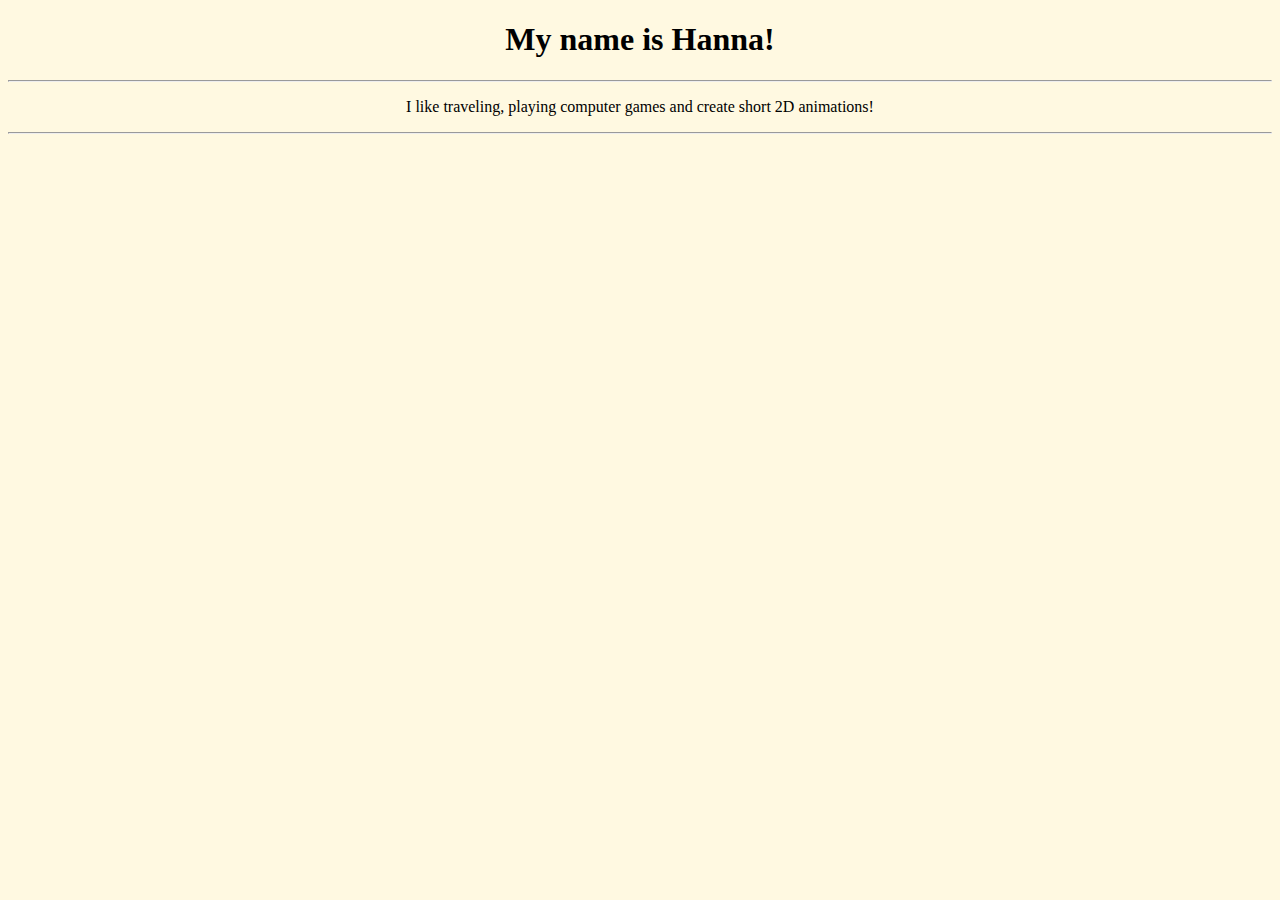
<file: 3rd semester/Web Programming/0 introduction.html>
<!DOCTYPE html>
<html lang="en">
<meta charset="UTF-8">
<title>Introduction page</title>
<body style="background-color:#FFF9E1;">

<h1 style="text-align:center;">My name is Hanna!</h1>
<hr>
<p style="text-align:center;">I like traveling, playing computer games and create short 2D animations!</p>
<hr>

</body>
</html>
</file>
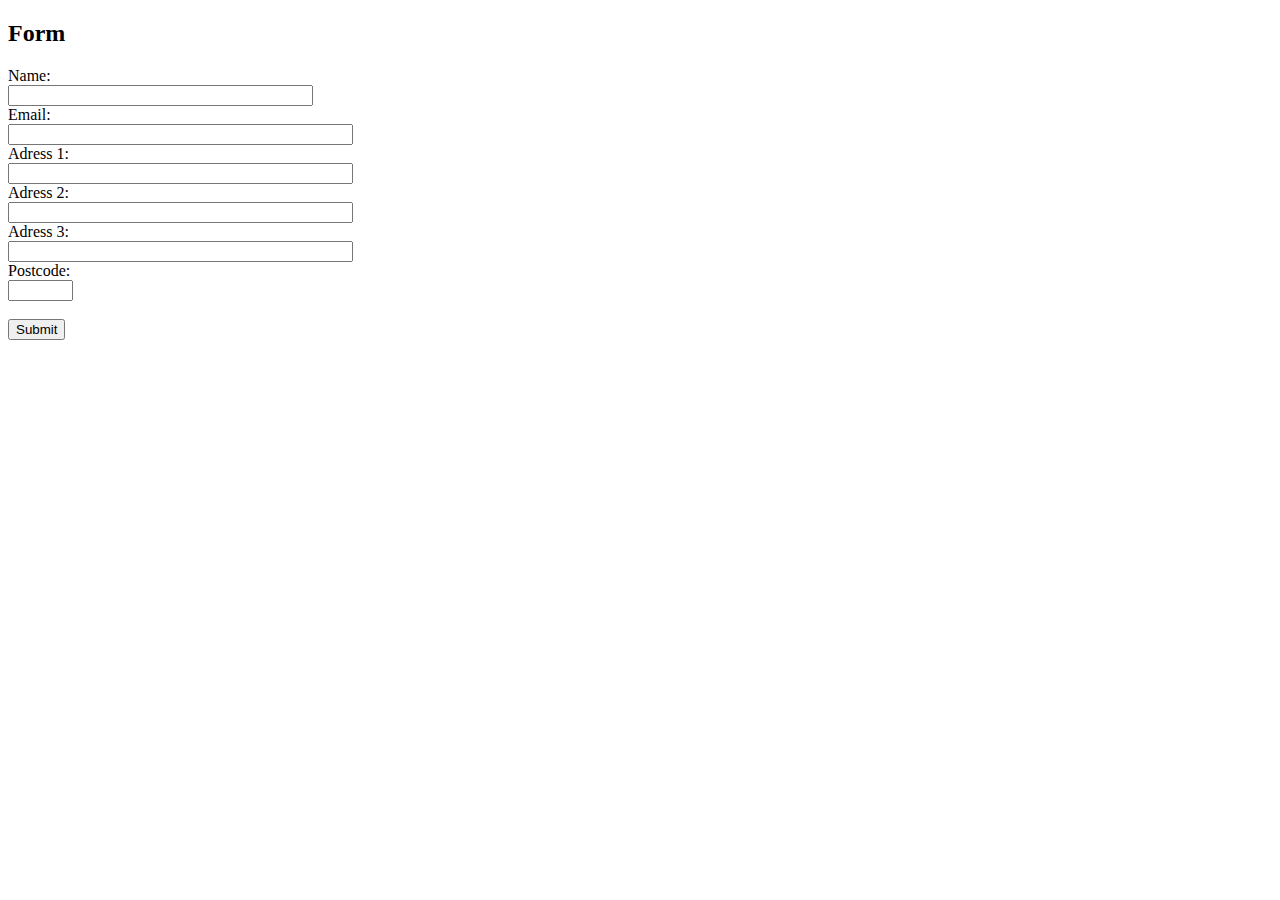
<file: 3rd semester/Web Programming/1 forms.html>
<!DOCTYPE html>
<html>
<body>

<h2>Form</h2>

<form>
  <label for="name">Name:</label><br>
  <input type="text" id="name" name="name" size="35"><br>
  
  <label for="email">Email:</label><br>
  <input type="text" id="email" name="email" size="40"><br>
  
  <label for="adress1">Adress 1:</label><br>
  <input type="text" id="adress1" name="street-address" size="40"><br>
  
  <label for="adress2">Adress 2:</label><br>
  <input type="text" id="adress2" name="street-address" size="40"><br>
  
  <label for="adress3">Adress 3:</label><br>
  <input type="text" id="adress3" name="street-address" size="40"><br>
  
  <label for="postcode">Postcode:</label><br>
  <input type="text" id="postcode" name="postcode" size="5"><br><br>
  
  <input type="submit" value="Submit">
  
</form> 

</body>
</html>
</file>
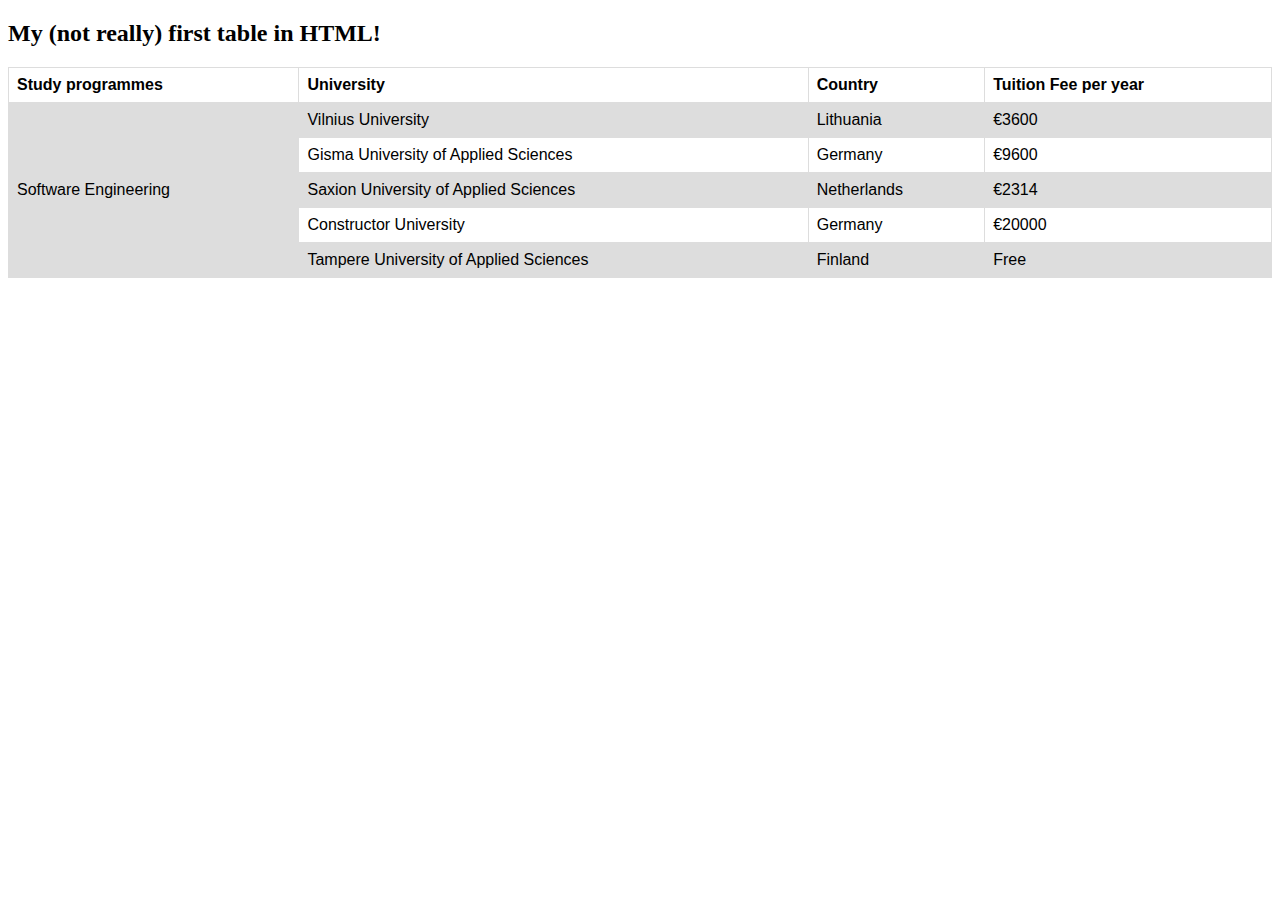
<file: 3rd semester/Web Programming/2 table.html>
<!DOCTYPE html>
<html>
<style>
table {
  font-family: arial, sans-serif;
  border-collapse: collapse;
  width: 100%;
}
td, th {
  border: 1px solid #dddddd;
  text-align: left;
  padding: 8px;
}

tr:nth-child(even) {
  background-color: #dddddd;
}
</style>
<body>

<h2>My (not really) first table in HTML!</h2>

<table style="width:100%">
  <tr>
    <th>Study programmes</th>
    <th>University</th>
    <th>Country</th>
    <th>Tuition Fee per year</th>
  </tr>
  <tr>
    <td rowspan="5">Software Engineering</td>
    <td>Vilnius University</td>
    <td>Lithuania</td>
    <td>€3600</td>
  </tr>
  <tr>
    <td>Gisma University of Applied Sciences</td>
    <td>Germany</td>
    <td>€9600</td>
  </tr>
  <tr>
    <td>Saxion University of Applied Sciences</td>
    <td>Netherlands</td>
    <td>€2314</td>
  </tr>  
  <tr>
    <td>Constructor University</td>
    <td>Germany</td>
    <td>€20000</td>
  </tr>  
  <tr>
    <td>Tampere University of Applied Sciences</td>
    <td>Finland</td>
    <td>Free</td>
  </tr>  
</table>

</body>
</html>
</file>
